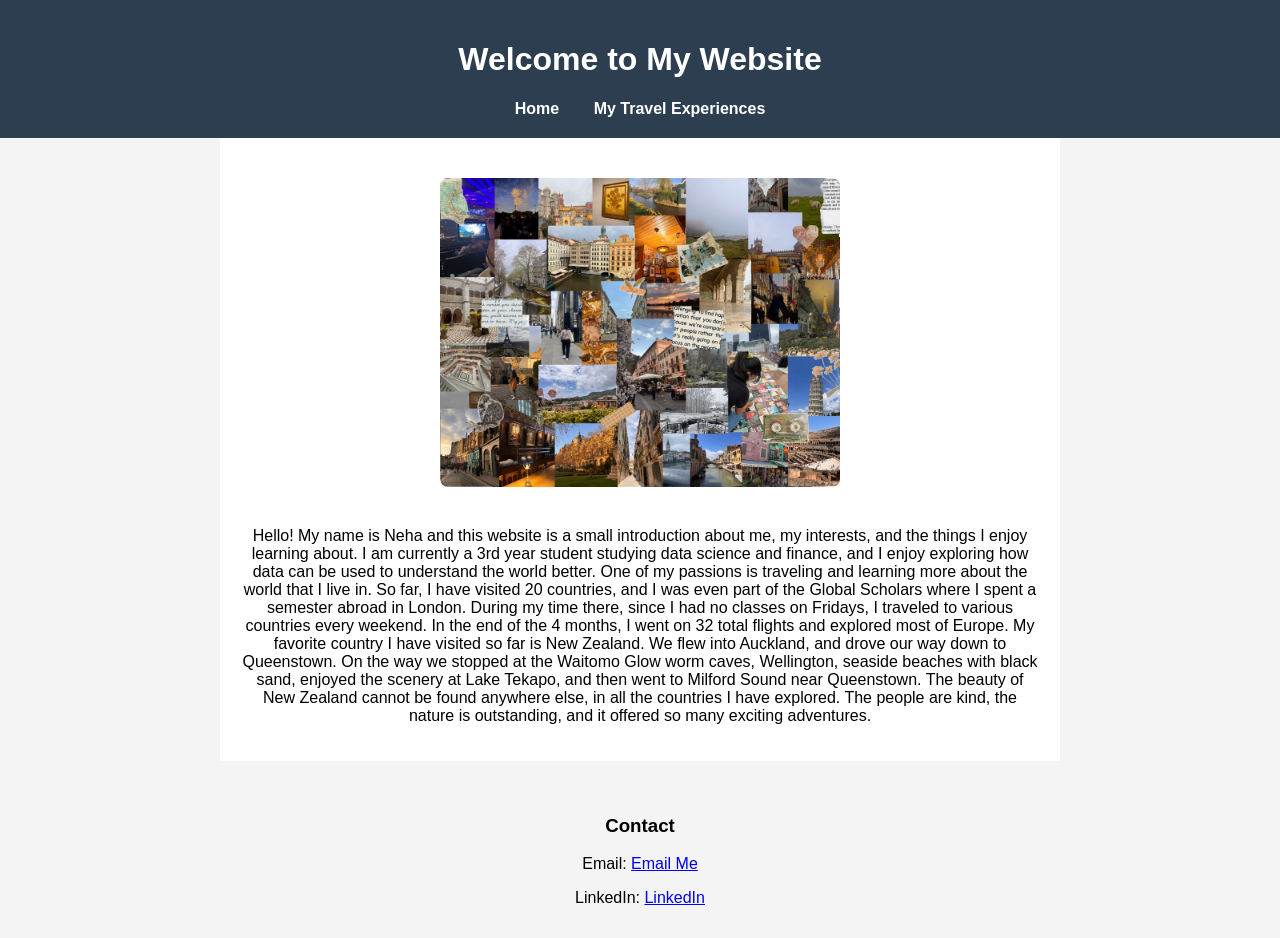
<file: index.html>
<!DOCTYPE html>
<html>
<head>
    <title>Neha's Website</title>
    <link rel="stylesheet" href="style.css">
</head>

<body>

<header>
    <h1>Welcome to My Website</h1>

    <nav>
        <a href="index.html">Home</a>
        <a href="about.html">My Travel Experiences</a>
    </nav>
</header>

<section>

<img src="pics/index.jpg" width="400" alt="Travel photo">


<p>
Hello! My name is Neha and this website is a small introduction about me,
my interests, and the things I enjoy learning about. I am currently a
3rd year student studying data science and finance, and I enjoy exploring how
data can be used to understand the world better.


One of my passions is traveling and learning more about the world that I live in.
So far, I have visited 20 countries, and I was even part of the Global Scholars where I spent a semester abroad in London. During my time there, since I had no classes on Fridays, I traveled to various countries every weekend. In the end of the 4 months, I went on 32 total flights and explored most of Europe. 


My favorite country I have visited so far is New Zealand. We flew into Auckland, and drove our way down to Queenstown. On the way we stopped at the Waitomo Glow worm caves, Wellington, seaside beaches with black sand, enjoyed the scenery at Lake Tekapo, and then went to Milford Sound near Queenstown. The beauty of New Zealand cannot be found anywhere else, in all the countries I have explored. The people are kind, the nature is outstanding, and it offered so many exciting adventures. 

</p>

</section>

<footer>
<h3>Contact</h3>

<p>
Email:
<a href="mailto:maanneha04@gmail.com">Email Me</a>
</p>

<p>
LinkedIn:
<a href="https://www.linkedin.com/in/neha-maan">LinkedIn</a>
</p>

</footer>

</body>
</html>
</file>
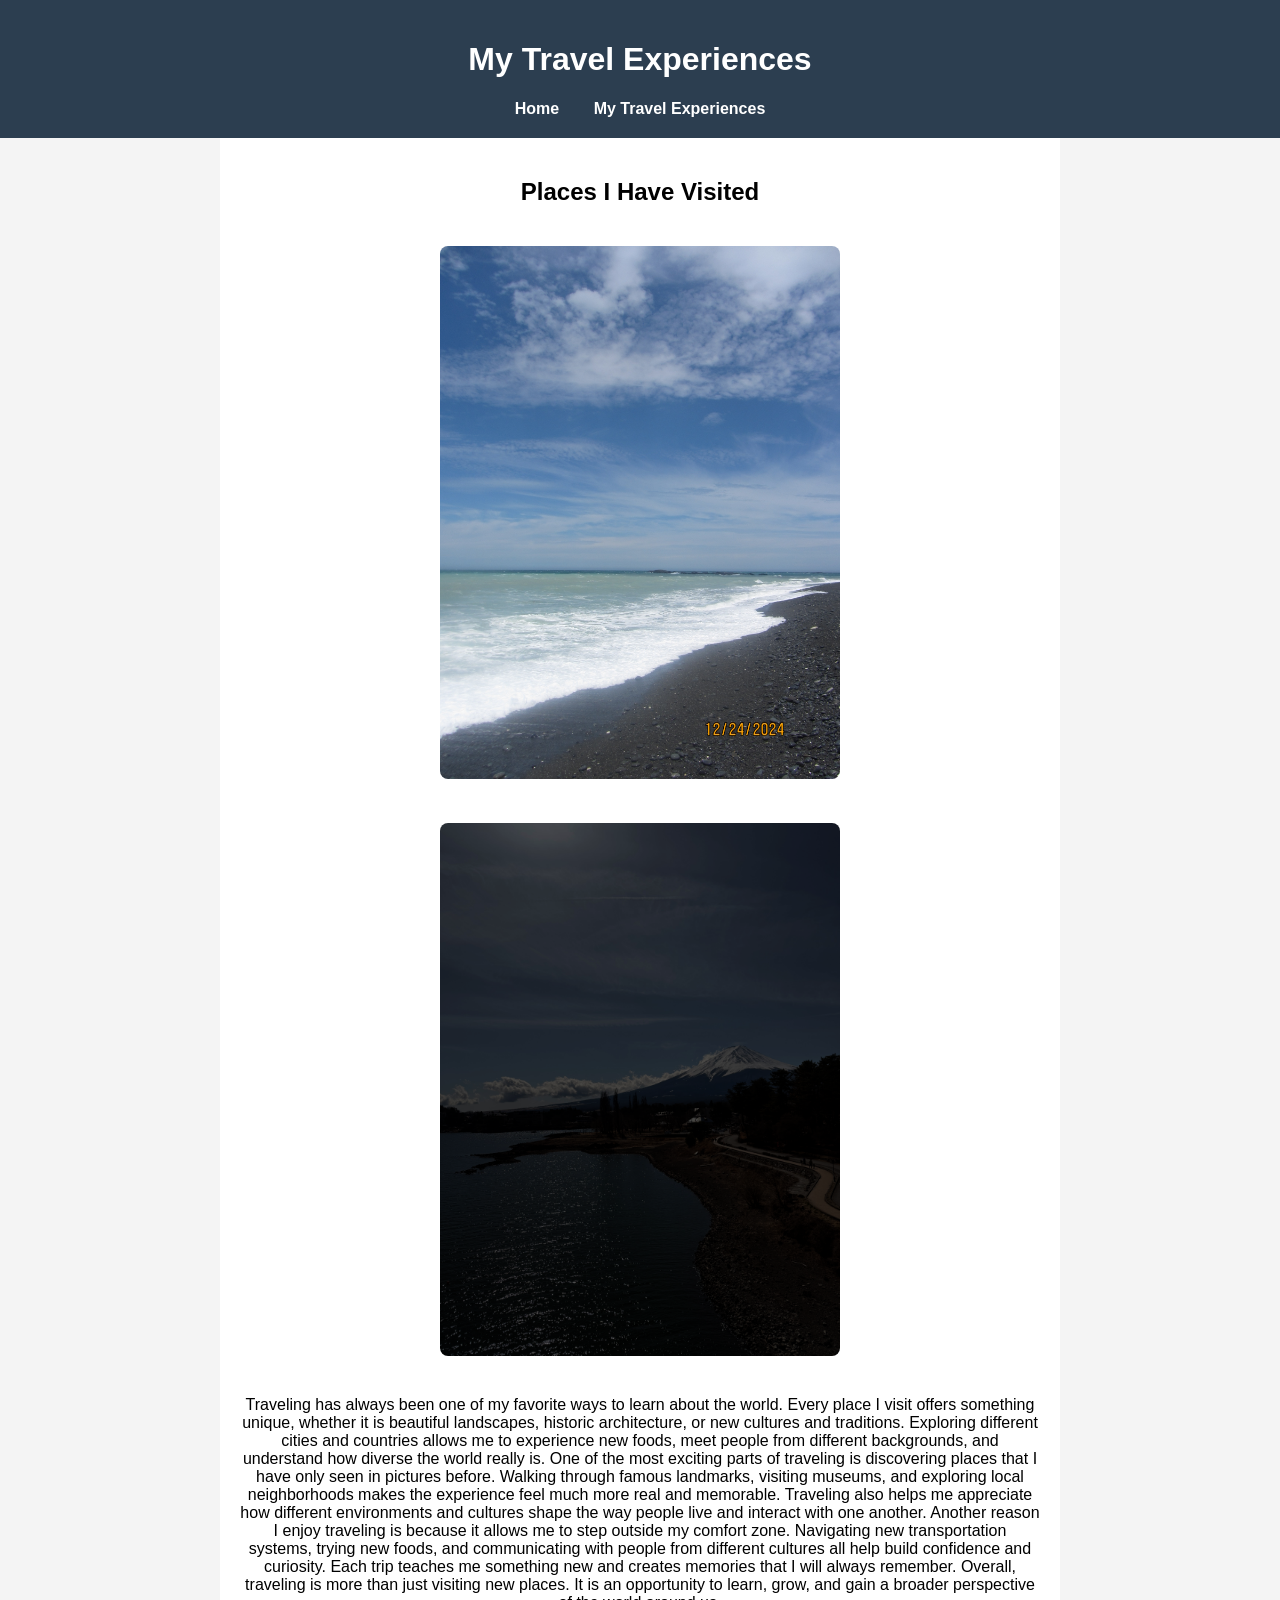
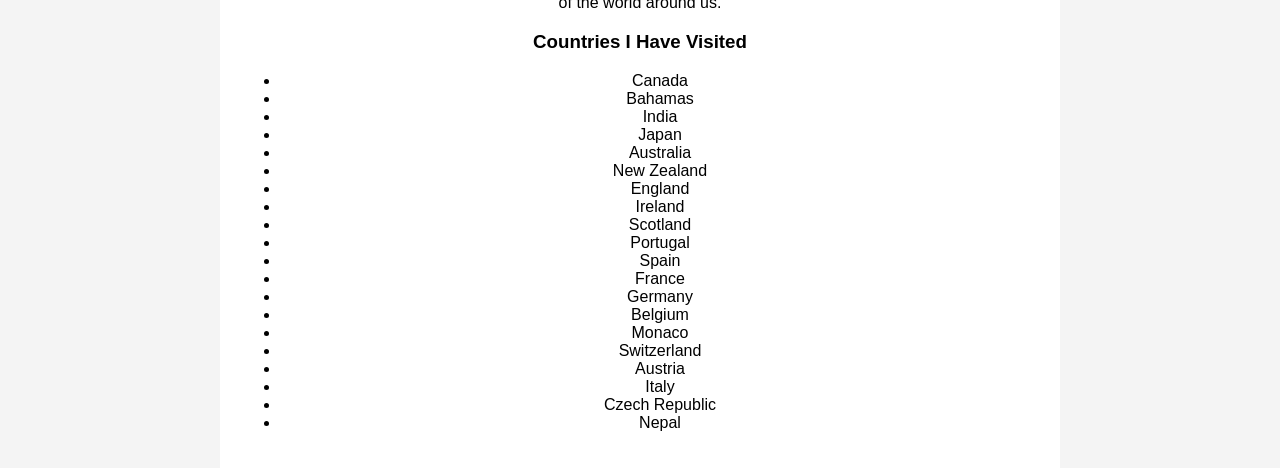
<file: about.html>
<!DOCTYPE html>
<html>
<head>
    <title>My Travel Experiences</title>
    <link rel="stylesheet" href="style.css">
</head>

<body>

<header>
    <h1>My Travel Experiences</h1>

    <nav>
        <a href="index.html">Home</a>
        <a href="about.html">My Travel Experiences</a>
    </nav>
</header>

<section>

<h2>Places I Have Visited</h2>

<img src="pics/nz.jpg" alt="A photo from my travels: Can you guess where this is?" width="400">
<img src="pics/IMG_9552.jpg" alt="Another photo from my travels: Can you guess where this is?" width="400">

<p>
Traveling has always been one of my favorite ways to learn about the
world. Every place I visit offers something unique, whether it is
beautiful landscapes, historic architecture, or new cultures and
traditions. Exploring different cities and countries allows me to
experience new foods, meet people from different backgrounds, and
understand how diverse the world really is.

One of the most exciting parts of traveling is discovering places that
I have only seen in pictures before. Walking through famous landmarks,
visiting museums, and exploring local neighborhoods makes the
experience feel much more real and memorable. Traveling also helps me
appreciate how different environments and cultures shape the way people
live and interact with one another.

Another reason I enjoy traveling is because it allows me to step outside
my comfort zone. Navigating new transportation systems, trying new
foods, and communicating with people from different cultures all help
build confidence and curiosity. Each trip teaches me something new and
creates memories that I will always remember.

Overall, traveling is more than just visiting new places. It is an
opportunity to learn, grow, and gain a broader perspective of the
world around us.
</p>

<h3>Countries I Have Visited</h3>

<ul>
  <li>Canada</li>
  <li>Bahamas</li>
  <li>India</li>
  <li>Japan</li>
  <li>Australia</li>
  <li>New Zealand</li>
  <li>England</li>
  <li>Ireland</li>
  <li>Scotland</li>
  <li>Portugal</li>
  <li>Spain</li>
  <li>France</li>
  <li>Germany</li>
  <li>Belgium</li>
  <li>Monaco</li>
  <li>Switzerland</li>
  <li>Austria</li>
  <li>Italy</li>
  <li>Czech Republic</li>
  <li>Nepal</li>
</ul>

</section>

</body>
</html>
</file>
<file: style.css>
body {
    font-family: Arial, sans-serif;
    margin: 0;
    background-color: #f4f4f4;
    text-align: center;
}

header {
    background-color: #2c3e50;
    color: white;
    padding: 20px;
}

nav a {
    color: white;
    margin: 0 15px;
    text-decoration: none;
    font-weight: bold;
}

section {
    max-width: 800px;
    margin: auto;
    padding: 20px;
    background: white;
}

img {
    margin: 20px 0;
    border-radius: 8px;
}

footer {
    margin-top: 20px;
    padding: 15px;
}
</file>
